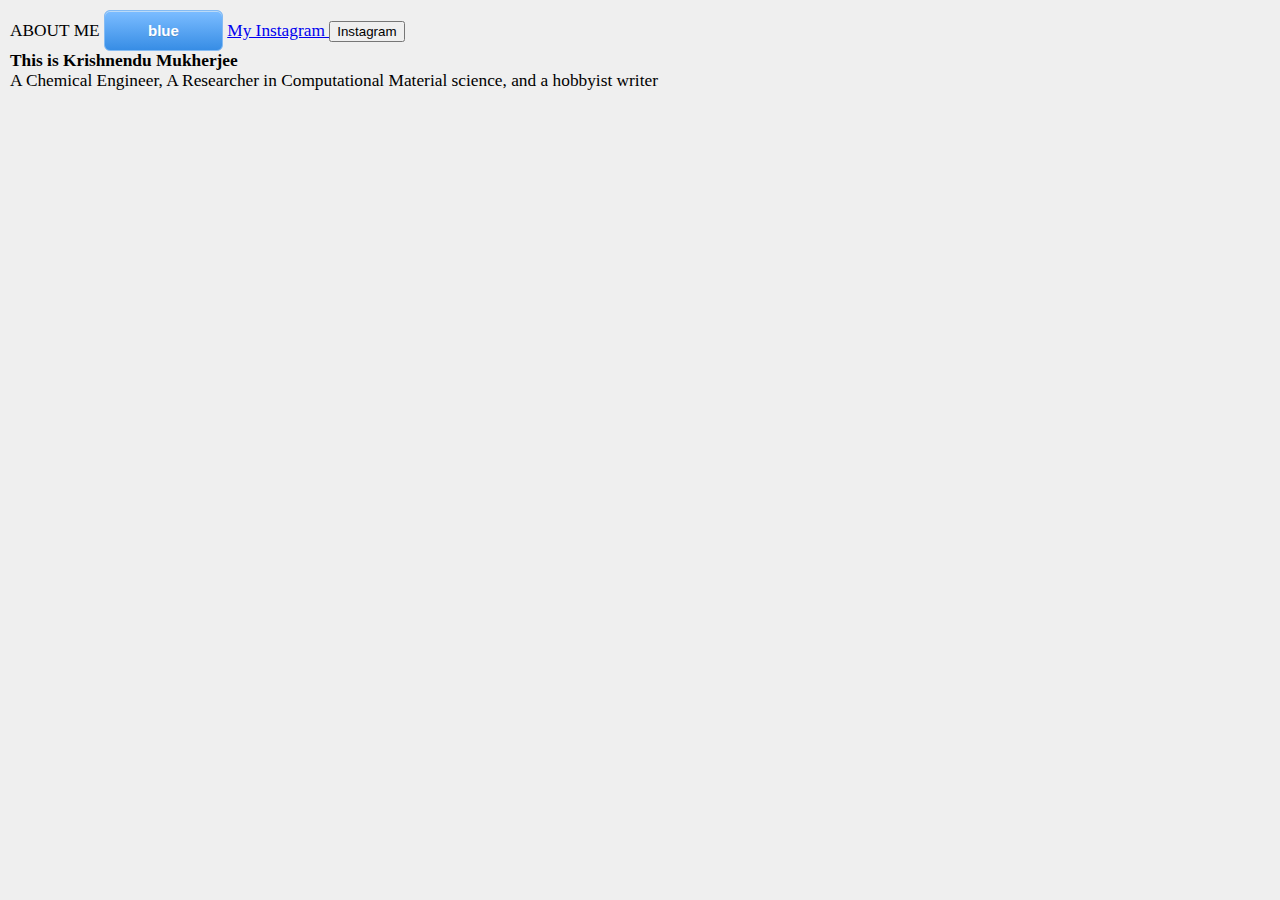
<file: index.html>
<!DOCTYPE html>
<html lang="en">
<head>ABOUT ME
  <title id="h1 span"> Krishnendu Mukherjee </title>
  <!--meta name="description" content="Krishnendu is an incoming graduate student in Chemical Engineering at University of Notre Dame; research in computational material science"-->
    <!--meta name="keywords" content="Mukherjee,  Machine Learning, DFT Modelling, Ab-initio Modelling, Data Mining"-->
    <!--meta name="author" content="Krishnendu Mukherjee"-->

  <link rel="stylesheet" href="main.css">

</head>
<body>
  <a href="#" class="myButton">blue</a>
  <a href = "https://www.instagram.com/mukherjee_07">My Instagram </a>
  <button> Instagram </button>
<p id ="header">
  <b>This is</b> <strong>Krishnendu Mukherjee</strong> 
<b> </b>
</p>
<p id = "body">
A Chemical Engineer, A Researcher in Computational Material science, and a hobbyist writer  
</p> 
 

</body>
</html>
</file>
<file: main.css>
html {
    margin: 0;
    padding: 0;
}
body {
    font-family: 'Handlee', cursive;
    font-size: 13pt;
    background-color: #efefef;
    padding: 10px;
    margin: 0;
}
h1 {
    font-size: 15pt;
    color: #20bcd5;
    text-align: center;
    padding: 18px 0 18px 0;
    margin: 0 0 10px 0;
}
h1 span {
    border: 4px dashed #20bcd5;
    padding: 10px;
}
p {
    padding: 0;
    margin: 0;
}
.img-circle {
    border: 3px solid white;
    border-radius: 50%;
}
.section {
    background-color: #fff;
    padding: 15px;
    margin-bottom: 10px;
    border-radius: 10px;
}
#header {
    background-image: url("https://www.sololearn.com/Uploads/header.jpg");
    background-size: cover;
}
#header img {
    display: block;
    width: 80px;
    height: 80px;
    margin: auto;
}
#header p {
    font-size: 25pt;
    color: #3b464c;
    padding-top: 5px;
    margin: 0;
    font-weight: bold;
    text-align: center;
}
.quote {
    font-size: 12pt;
    text-align: right;
    margin-top: 10px;
}
table {
    width: 100%;
}
table, th, td {
    border: 2px solid #cecece;
    border-collapse: collapse;
    text-align: center;
    table-layout: fixed;
}
.selected {
    background-color: #f36f48;
    font-weight: bold;
    color: white;
}
li {
    margin-bottom: 15px;
    font-weight: bold;
}
progress {
    width: 70%;
    height: 20px;
    color: #3fb6b2;
    background: #efefef;
}
progress::-webkit-progress-bar {
    background: #efefef;
}
progress::-webkit-progress-value {
    background: #3fb6b2;
} 
progress::-moz-progress-bar {
    color: #3fb6b2;
    background: #efefef;
}
iframe, audio {
    display: block;
    margin: 0 auto;
    border: 3px solid #3fb6b2;
}
hr {
    border: 0;
    height: 1px;
    background: #f36f48;
}
form {
    text-align: center;
    margin-top: 0;
}
.submit {
    background-color: #3fb6b2;
    padding: 12px 45px;
    border-radius: 5px;
    cursor: pointer;
    color: #ffffff;
    border: none;
    outline: none;
    margin: 0;
    font-weight: bold;
}
.submit:hover {
    background-color: #43a09d;
}
textarea {
    height: 100px;
}
input, textarea {
    margin-bottom: 10px;
    font-size: 11pt;
    padding: 15px 10px 10px;
    border: 1px solid #cecece;
    background-color: #efefef;
    color: #787575;
    border-radius: 5px;
    width: 70%;
    outline: none;
}
.face {
    transform: scale(0.4);
    margin: 0 auto;
    display: block;
    margin-top: -35px;
    margin-bottom: -25px;
}
#contacts img {
    height: 50px;
    width: 50px;
    margin-left: 7px;
    margin-right: 7px;
}
#contacts a {
    text-decoration: none;
}
#contacts img:hover {
    opacity: 0.8;
}
#contacts {
    text-align: center;
}
.copyright {
    font-size: 8pt;
    text-align: right;
    padding-bottom: 10px;
    color: grey;
}
.myButton {
	-moz-box-shadow:inset 0px 1px 0px 0px #bbdaf7;
	-webkit-box-shadow:inset 0px 1px 0px 0px #bbdaf7;
	box-shadow:inset 0px 1px 0px 0px #bbdaf7;
	background:-webkit-gradient(linear, left top, left bottom, color-stop(0.05, #79bbff), color-stop(1, #378de5));
	background:-moz-linear-gradient(top, #79bbff 5%, #378de5 100%);
	background:-webkit-linear-gradient(top, #79bbff 5%, #378de5 100%);
	background:-o-linear-gradient(top, #79bbff 5%, #378de5 100%);
	background:-ms-linear-gradient(top, #79bbff 5%, #378de5 100%);
	background:linear-gradient(to bottom, #79bbff 5%, #378de5 100%);
	filter:progid:DXImageTransform.Microsoft.gradient(startColorstr='#79bbff', endColorstr='#378de5',GradientType=0);
	background-color:#79bbff;
	-moz-border-radius:6px;
	-webkit-border-radius:6px;
	border-radius:6px;
	border:1px solid #84bbf3;
	display:inline-block;
	cursor:pointer;
	color:#ffffff;
	font-family:Arial;
	font-size:15px;
	font-weight:bold;
	padding:11px 43px;
	text-decoration:none;
	text-shadow:0px 1px 0px #528ecc;
}
.myButton:hover {
	background:-webkit-gradient(linear, left top, left bottom, color-stop(0.05, #378de5), color-stop(1, #79bbff));
	background:-moz-linear-gradient(top, #378de5 5%, #79bbff 100%);
	background:-webkit-linear-gradient(top, #378de5 5%, #79bbff 100%);
	background:-o-linear-gradient(top, #378de5 5%, #79bbff 100%);
	background:-ms-linear-gradient(top, #378de5 5%, #79bbff 100%);
	background:linear-gradient(to bottom, #378de5 5%, #79bbff 100%);
	filter:progid:DXImageTransform.Microsoft.gradient(startColorstr='#378de5', endColorstr='#79bbff',GradientType=0);
	background-color:#378de5;
}
.myButton:active {
	position:relative;
	top:1px;
}
</file>
